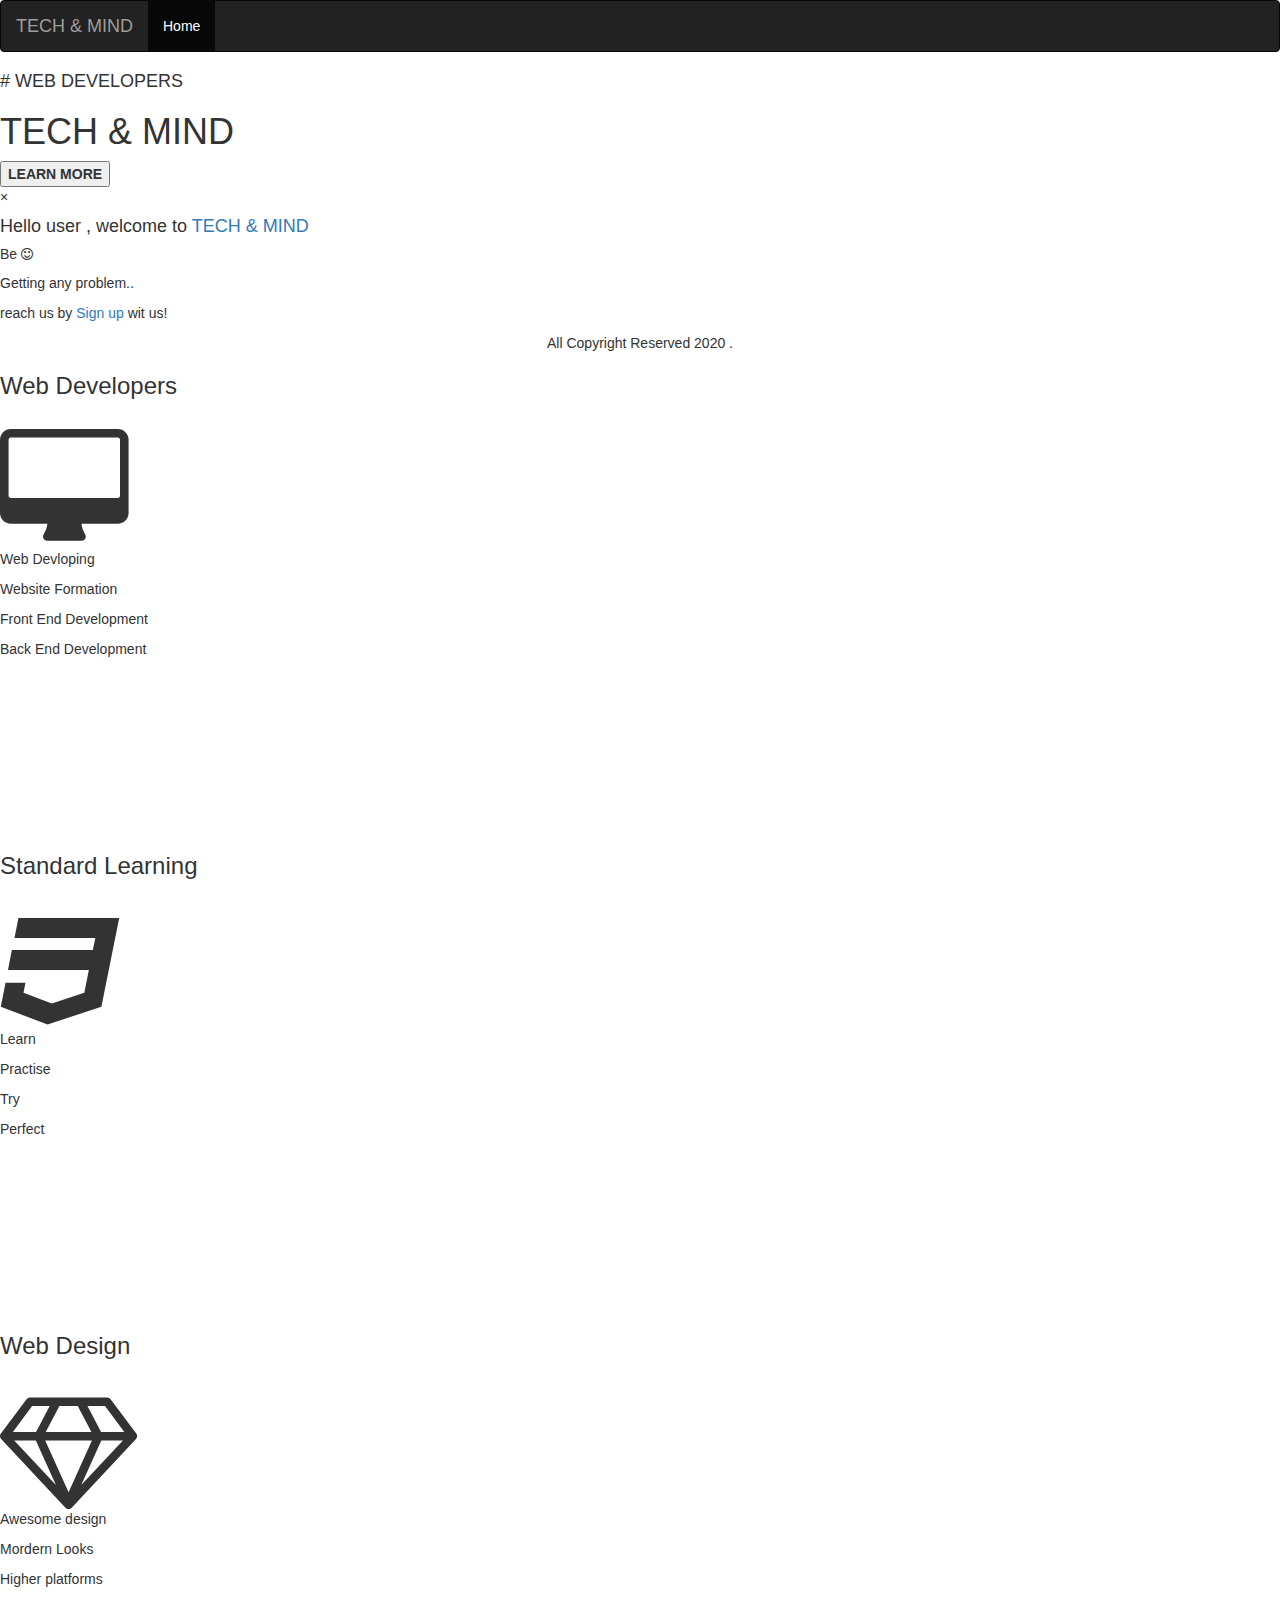
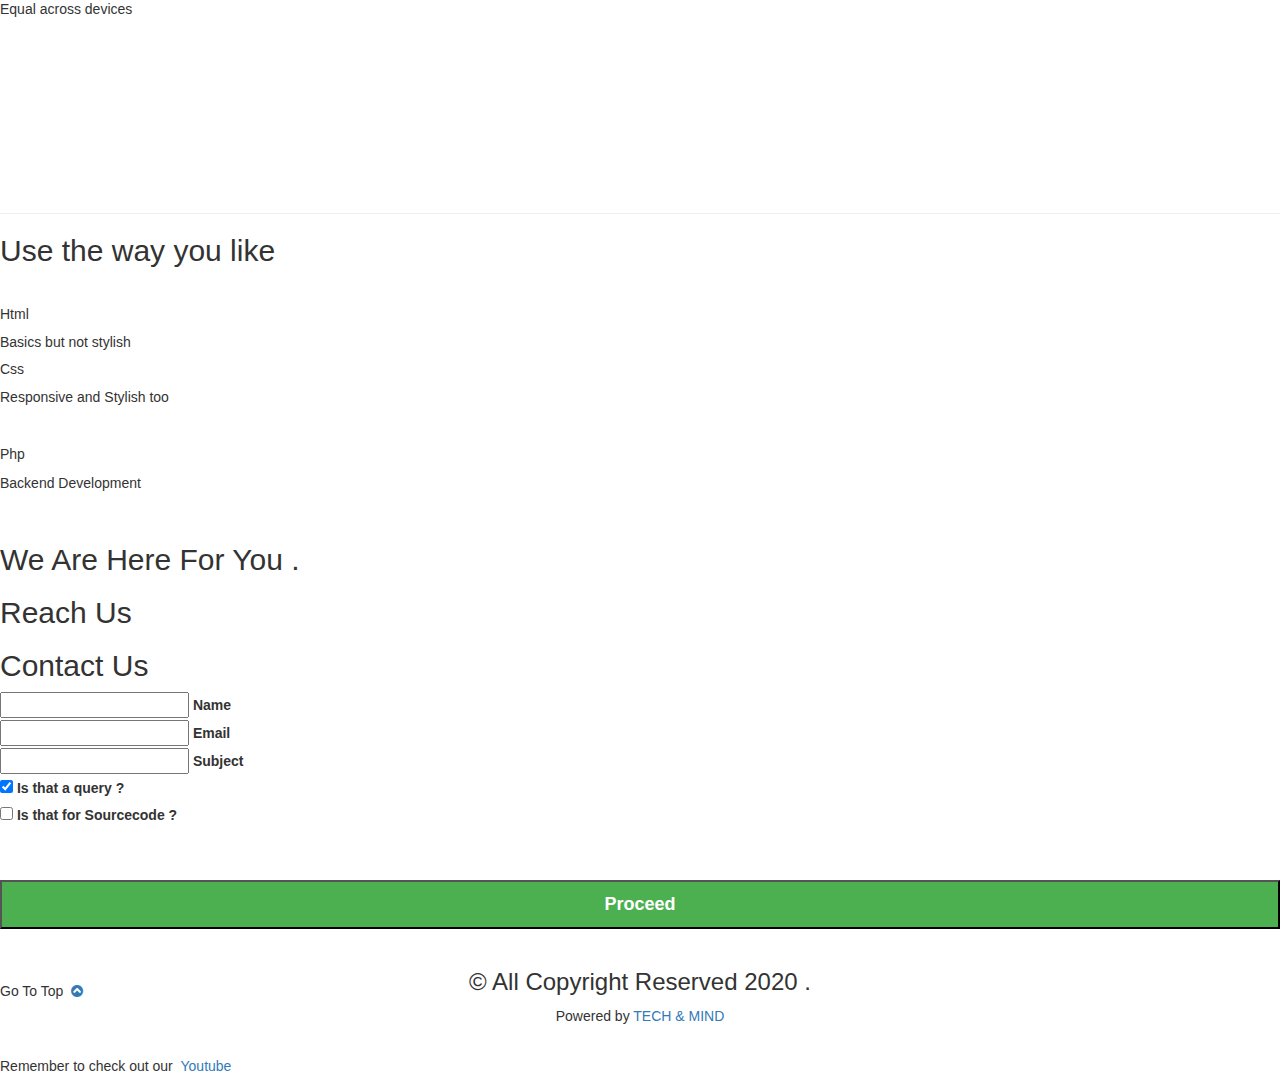
<file: index.html>
<!DOCTYPE html>
<html>
<head>
	<title>TECH & MIND</title>
  <meta name="viewport" content="width=device-width, initial-scale=1">
<link rel="stylesheet" href="https://www.w3schools.com/w3css/4/w3pro.css">
<link rel="stylesheet" href="https://www.w3schools.com/lib/w3-theme-teal.css">
<link rel="stylesheet" href="https://cdnjs.cloudflare.com/ajax/libs/font-awesome/4.3.0/css/font-awesome.min.css">
<link rel="shortcut icon" type="image/png" href="favicon.png">
	 <STYLE>
        img[alt="www.000webhost.com"]{display:none;}
        #loading{
  position: fixed;
  width: 100%;
  height: 100vh;
  background:#fff
  url('preloader.gif')
   no-repeat center center; 
  z-index: 99999;
}
.login_button {
    background-color: #4CAF50;
    color: white;
  margin-top:10px;
    padding:10px;
    width: 100%;
  font-size:18px;
  font-weight: bold;
}
</STYLE>
    
     <meta charset="utf-8">
  <meta name="viewport" content="width=device-width, initial-scale=1">
  <link rel="stylesheet" href="https://maxcdn.bootstrapcdn.com/bootstrap/3.4.1/css/bootstrap.min.css">
  <script src="https://ajax.googleapis.com/ajax/libs/jquery/3.5.1/jquery.min.js"></script>
  <script src="https://maxcdn.bootstrapcdn.com/bootstrap/3.4.1/js/bootstrap.min.js"></script>


</head>

<body onload="myFunction()">
<div id="loading"></div>
<header>
  

      <nav class="navbar navbar-inverse">
  <div class="container-fluid">
    <div class="navbar-header">
      <a class="navbar-brand" href="index.php">TECH & MIND</a>
    </div>
    <ul class="nav navbar-nav">
      <li class="active"><a href="index.php">Home</a></li>
      

    </ul>
    <ul class="nav navbar-nav navbar-right">
     
    
    </ul>
  </div>
</nav>
 </header> 
 <!-- Header -->
<header class="w3-container w3-theme w3-padding-32" id="myHeader">
 
  <div class="w3-center">
  <h4># WEB DEVELOPERS</h4>
  <h1 class="w3-xxxlarge w3-animate-bottom">TECH & MIND</h1>
    <div class="w3-padding-32">
      <button class="w3-button w3-xlarge w3-theme-d4" onclick="document.getElementById('id01').style.display='block'" style="font-weight:900;">LEARN MORE</button>
    </div>
  </div>
</header>

<!-- Modal -->
<div id="id01" class="w3-modal">
    <div class="w3-modal-content w3-card-4 w3-animate-top">
      <header class="w3-container w3-theme"> 
        <span onclick="document.getElementById('id01').style.display='none'"
        class="w3-button w3-display-topright">&times;</span>
        <h4>Hello user , welcome to <a href="https://www.vaibhavtechy.000webhostapp.com">TECH & MIND</a></h4>
        <h5>Be <i class="fa fa-smile-o"></i></h5>
      </header>
      <div class="w3-padding">
        <p>Getting any problem..</p>
        <p>reach us by <a class="w3-button w3-theme" href="SampleLoginPage/register.php">Sign up</a> wit us!</p>
      </div>
      <footer class="w3-container w3-theme">
        <p align="center">All Copyright Reserved 2020 .</p>
      </footer>
    </div>
</div>

<div class="w3-row-padding w3-center w3-margin-top">
<div class="w3-third">
  <div class="w3-card w3-container" style="min-height:460px">
  <h3>Web Developers</h3><br>
  <i class="fa fa-desktop w3-margin-bottom w3-text-theme" style="font-size:120px"></i>
  <p>Web Devloping</p>
  <p>Website Formation</p>
  <p>Front End Development</p>
  <p>Back End Development</p>
  </div>
</div>

<div class="w3-third">
  <div class="w3-card w3-container" style="min-height:460px">
  <h3>Standard Learning</h3><br>
  <i class="fa fa-css3 w3-margin-bottom w3-text-theme" style="font-size:120px"></i>
  <p>Learn</p>
  <p>Practise</p>
  <p>Try</p>
  <p>Perfect</p>
  </div>
</div>

<div class="w3-third">
  <div class="w3-card w3-container" style="min-height:460px">
  <h3>Web Design</h3><br>
  <i class="fa fa-diamond w3-margin-bottom w3-text-theme" style="font-size:120px"></i>
  <p>Awesome design</p>
  <p>Mordern Looks</p>
  <p>Higher platforms</p>
  <p>Equal across devices</p>
  </div>
</div>
</div>

<div class="w3-container">
<hr>
<div class="w3-center">
  <h2>Use the way you like</h2>
  <p class="w3-large"></p>
</div>
<br>

<div class="w3-row w3-border">
  <div class="w3-half w3-container w3-theme">
    <h5>Html</h5>  
    <p>Basics but not stylish </p>
    <p></p>
  </div>
  <div class="w3-half w3-container">
    <h5>Css</h5>  
    <p>Responsive and Stylish too</p>
  </div>
</div>
<br>

<div class="w3-row w3-border">
  <div class="w3-third w3-container w3-theme">
    <h5>Php</h5>  
    <p>Backend Development</p>
    <p></p>
  </div>
  <div class="w3-third w3-container">
    <h5></h5>  
  </div>
  <div class="w3-third w3-container">
    <h5></h5>  
  </div>
</div>
<br>


<div class="w3-center">
  <h2>We Are Here For You .</h2>
  <p></p>
</div>   

<header class="w3-container w3-theme">
  <h2>Reach Us</h2>
</header>


</div>

<div class="w3-row-padding">

<div class="w3-half">
<form class="w3-container w3-card-4">
  <h2>Contact Us</h2>
  <div class="w3-section">      
    <input class="w3-input" type="text" required>
    <label>Name</label>
  </div>
  <div class="w3-section">      
    <input class="w3-input" type="text" required>
    <label>Email</label>
  </div>
  <div class="w3-section">      
    <input class="w3-input" type="text" required>
    <label>Subject</label>
  </div>

  <div class="w3-row">
  <div class="w3-half">
    <input id="milk" class="w3-check" type="checkbox" checked="checked">
    <label>Is that a query ?</label>
    <br>
    <input id="sugar" class="w3-check" type="checkbox">
    <label>Is that for Sourcecode ?</label>
    <br>
   
    <br><br>
    <button class="login_button" name="login" type="submit" align="center">Proceed</button>
  </div>

  
    <br>
 
  </div>
  </div>
</form>
</div>


<div class="w3-center">
 
 

<!-- Footer -->
<footer class="w3-container w3-theme-dark w3-padding-16">
  <h3 align="center">© All Copyright Reserved 2020 .</h3>
  <p align="center">Powered by <a href="https://www.vaibhavtechy.000webhostapp.com" target="_blank">TECH & MIND</a></p>
  <div style="position:relative;bottom:55px;" class="w3-tooltip w3-right">
    <span class="w3-text w3-theme-light w3-padding">Go To Top</span>&nbsp;   
    <a href="#myHeader"><span class="w3-xlarge">
    <i class="fa fa-chevron-circle-up"></i></span></a>
  </div>
  <p>Remember to check out our&nbsp;&nbsp;<a href="https://www.youtube.com/channel/UCa-gHQ0jfrXazuZSM4mN1IQ" class="w3-button w3-theme-light" target="_blank">Youtube</a></p>
</footer>

<!-- Script for Sidebar, Tabs, Accordions, Progress bars and slideshows -->
<script>
// Side navigation
function w3_open() {
  var x = document.getElementById("mySidebar");
  x.style.width = "100%";
  x.style.fontSize = "40px";
  x.style.paddingTop = "10%";
  x.style.display = "block";
}

function w3_close() {
  document.getElementById("mySidebar").style.display = "none";
}

// Tabs
function openCity(evt, cityName) {
  var i;
  var x = document.getElementsByClassName("city");
  for (i = 0; i < x.length; i++) {
    x[i].style.display = "none";
  }
  var activebtn = document.getElementsByClassName("testbtn");
  for (i = 0; i < x.length; i++) {
    activebtn[i].className = activebtn[i].className.replace(" w3-dark-grey", "");
  }
  document.getElementById(cityName).style.display = "block";
  evt.currentTarget.className += " w3-dark-grey";
}

var mybtn = document.getElementsByClassName("testbtn")[0];
mybtn.click();

// Accordions
function myAccFunc(id) {
  var x = document.getElementById(id);
  if (x.className.indexOf("w3-show") == -1) {
    x.className += " w3-show";
  } else { 
    x.className = x.className.replace(" w3-show", "");
  }
}

// Slideshows
var slideIndex = 1;

function plusDivs(n) {
  slideIndex = slideIndex + n;
  showDivs(slideIndex);
}

function showDivs(n) {
  var x = document.getElementsByClassName("mySlides");
  if (n > x.length) {slideIndex = 1}    
  if (n < 1) {slideIndex = x.length} ;
  for (i = 0; i < x.length; i++) {
    x[i].style.display = "none";  
  }
  x[slideIndex-1].style.display = "block";  
}

showDivs(1);

// Progress Bars
function move() {
  var elem = document.getElementById("myBar");   
  var width = 5;
  var id = setInterval(frame, 10);
  function frame() {
    if (width == 100) {
      clearInterval(id);
    } else {
      width++; 
      elem.style.width = width + '%'; 
      elem.innerHTML = width * 1  + '%';
    }
  }
}
</script>
<script>
    // $(document).ready(function(){
      //  $('div#loading').removeAttr('id');
    // });
    var preloader = document.getElementById("loading");
    // window.addEventListener('load', function(){
    //  preloader.style.display = 'none';
    //  })

    function myFunction(){
      preloader.style.display = 'none';
    };
  </script>
</body>
</html>
</file>
